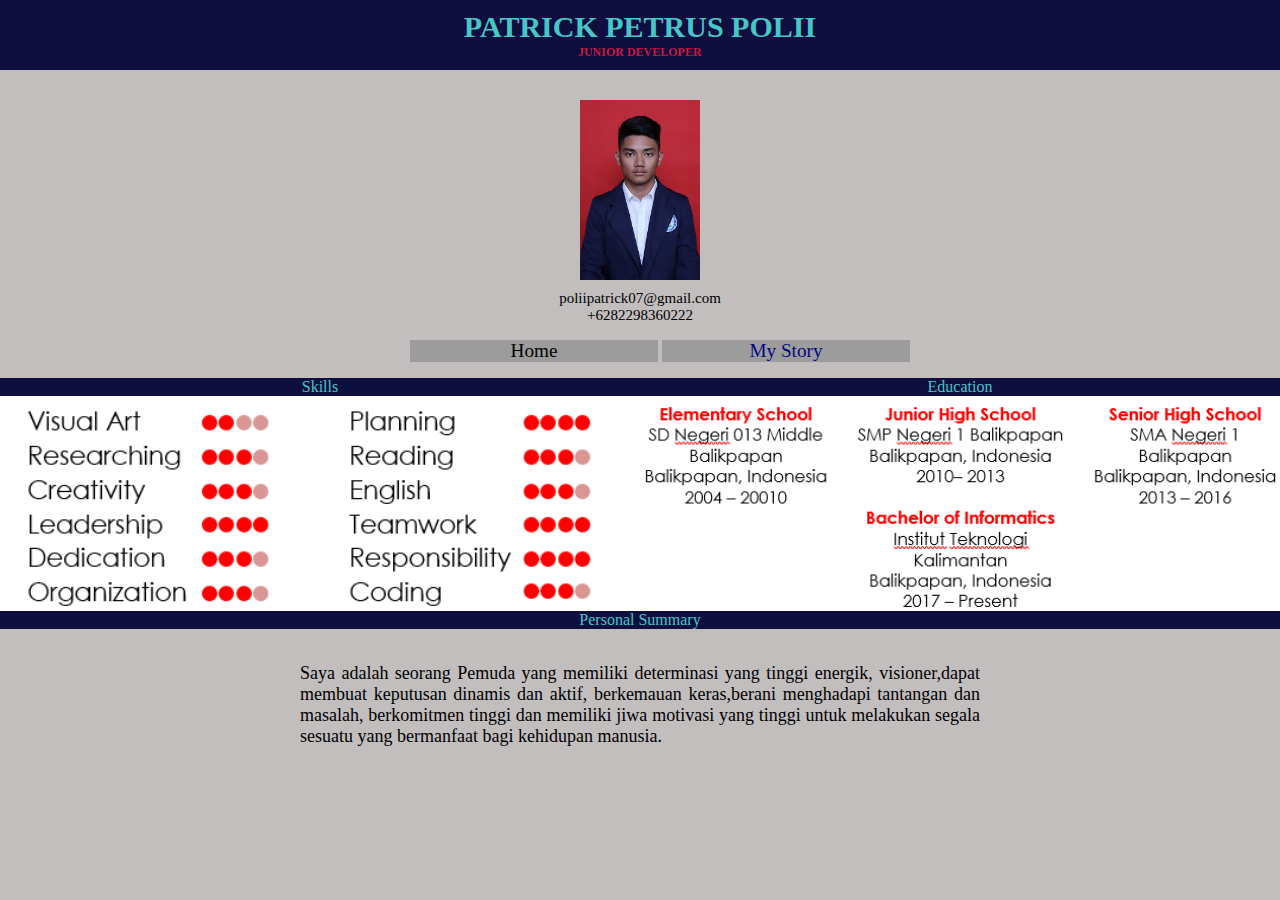
<file: index.html>
<!DOCTYPE html>
<html>
    <head>
        <meta charset="UTF-8">
        <meta name="viewport" content="width=device-width">
        <title>Submission Dicoding</title>
        <link rel="stylesheet" href="style.css">
        
    </head>
    <body>
        <header class="fixed-bar">
            <h1 class="title">PATRICK PETRUS POLII</h1>
            <h2 class="departement">JUNIOR DEVELOPER</h2>
        </header>
        <div class="foto">
            <img src="Image/Foto.jpg" alt="Photo Profile">
        </div>
        <div class="information">
            <p class="email">poliipatrick07@gmail.com</p>
            <p class="phone">+6282298360222</p>
        </div>
        <nav class="navigasi">
            <ul>
                <li>Home</li>
                <li><a href="My-story/index.html">My Story</a> </li>
            </ul>
        </nav>
        <main>
            <div class="Personal-Education">
                <p>Skills</p>
                <p>Education</p>
            </div>
            <div class="image-se">
                <img src="Image/Key-Skills3.PNG" alt="">
                <img src="Image/education6.PNG" alt="">
            </div>
            <p class="Personal">Personal Summary</p>
            <div class="personal-summary">
                    <p class="summary">Saya adalah seorang Pemuda yang memiliki determinasi yang tinggi energik, visioner,dapat membuat keputusan dinamis dan aktif, berkemauan keras,berani menghadapi tantangan dan masalah, berkomitmen tinggi dan memiliki jiwa motivasi yang tinggi untuk melakukan segala sesuatu yang bermanfaat bagi kehidupan manusia.</p>
            </div>
            

        </main>
        
    </body>
</html>
</file>
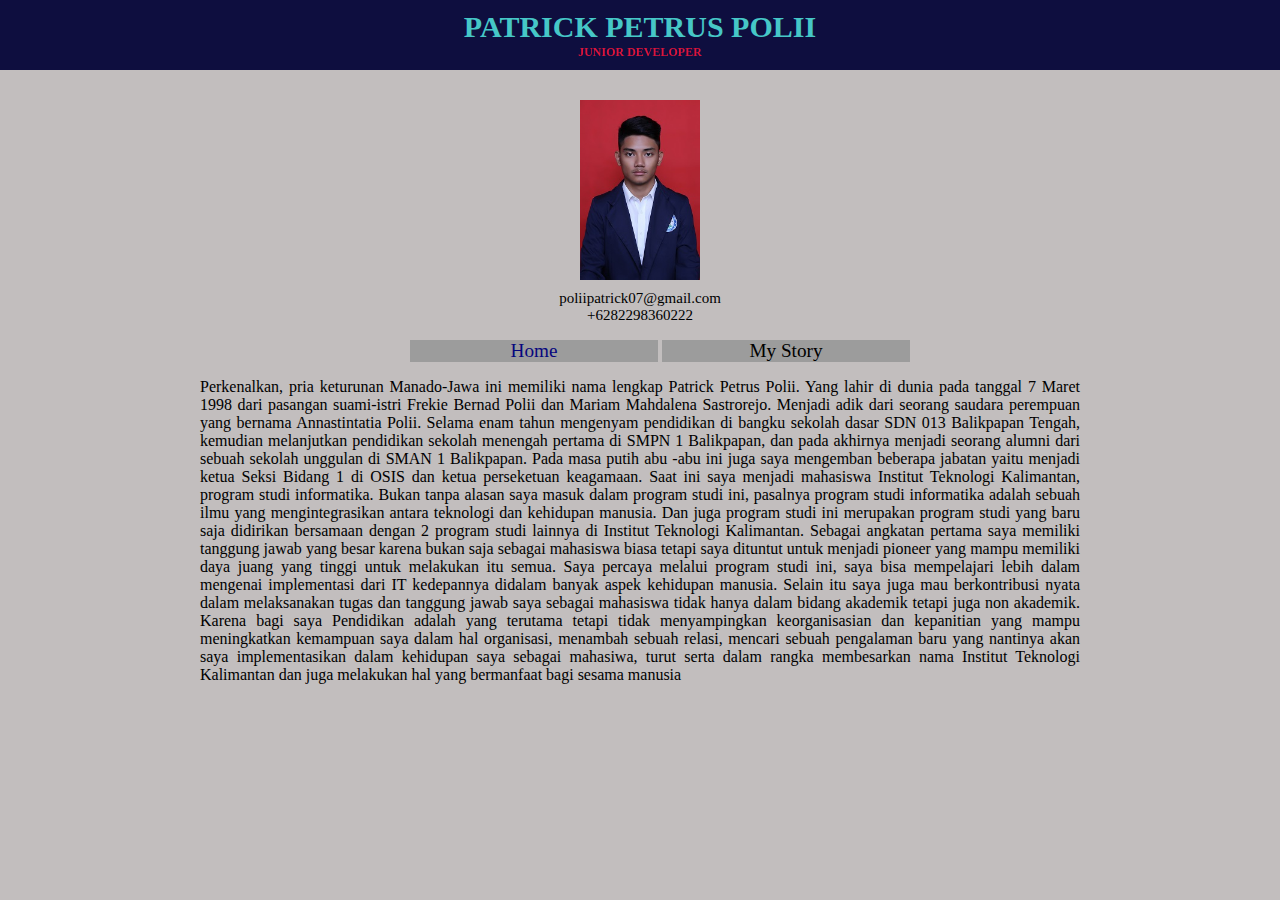
<file: My-Story/index.html>
<!DOCTYPE html>
<html>
    <head>
        <meta charset="UTF-8">
        <meta name="viewport" content="width=device-width">
        <link rel="stylesheet" href="../style.css">
        <title>Submission Dicoding</title>
    </head>
    <body>
        <header class="fixed-bar">
            <h1 class="title">PATRICK PETRUS POLII</h1>
            <h2 class="departement">JUNIOR DEVELOPER</h2>
        </header>
        <div class="foto">
            <img src="../Image/Foto.jpg" alt="Photo Profile">
        </div>
        <div class="information">
            <p class="email">poliipatrick07@gmail.com</p>
            <p class="phone">+6282298360222</p>
        </div>
        <nav class="navigasi">
            <ul>
                <li><a href="../index.html">Home</a> </li>
                <li>My Story</li>
            </ul>
        </nav>
        <main>
            <div class="mystory">
                <p>Perkenalkan, pria keturunan Manado-Jawa ini memiliki nama lengkap Patrick Petrus Polii. Yang lahir di dunia pada tanggal 7 Maret 1998 dari pasangan suami-istri Frekie Bernad Polii dan Mariam Mahdalena Sastrorejo. Menjadi adik dari seorang saudara perempuan yang bernama Annastintatia Polii.
                        Selama enam tahun mengenyam pendidikan di bangku sekolah dasar SDN 013 Balikpapan Tengah, kemudian melanjutkan pendidikan  sekolah menengah pertama di SMPN 1 Balikpapan, dan pada akhirnya menjadi seorang alumni dari sebuah sekolah unggulan di SMAN 1 Balikpapan. Pada masa putih abu -abu ini juga saya mengemban beberapa jabatan yaitu menjadi ketua Seksi Bidang 1 di OSIS dan ketua perseketuan keagamaan.
                        Saat ini saya menjadi mahasiswa Institut Teknologi Kalimantan, program studi informatika. Bukan tanpa alasan saya masuk dalam program studi ini, pasalnya program studi informatika adalah sebuah ilmu yang mengintegrasikan antara teknologi dan kehidupan manusia. Dan juga program studi ini merupakan program studi yang baru saja didirikan bersamaan dengan 2 program studi lainnya di Institut Teknologi Kalimantan. Sebagai angkatan pertama saya memiliki tanggung jawab yang besar karena bukan saja sebagai mahasiswa biasa tetapi saya dituntut untuk menjadi pioneer yang mampu memiliki daya juang yang tinggi untuk melakukan itu semua. Saya percaya melalui program studi ini, saya bisa mempelajari lebih dalam mengenai implementasi dari IT kedepannya didalam banyak aspek kehidupan manusia. Selain itu saya juga mau berkontribusi nyata dalam melaksanakan tugas dan tanggung jawab saya sebagai mahasiswa tidak hanya dalam bidang akademik tetapi juga non akademik. Karena bagi saya Pendidikan adalah yang terutama tetapi tidak menyampingkan keorganisasian dan kepanitian yang mampu meningkatkan kemampuan saya dalam hal organisasi, menambah sebuah relasi, mencari sebuah pengalaman baru yang nantinya akan saya implementasikan dalam kehidupan saya sebagai mahasiwa, turut serta dalam rangka membesarkan nama Institut Teknologi Kalimantan dan juga melakukan hal yang bermanfaat bagi sesama manusia</p>
            </div>
        </main>
</html>
</file>
<file: style.css>
html {
    background-color: rgb(194, 190, 190);
}
body {
    margin: 0;
}
.fixed-bar {
    height: 80px;
    
}
.title {
    position: fixed;
    top: 0;
    width: 100%;
    height: 50px;
    background-color: rgb(14, 14, 63);
    color: rgb(70, 199, 199);
    padding: 10px 0;
    margin: 0;
    font-size: 30px;
    text-align: center;

}
.departement {
    position: fixed;
    top: 0;
    width: 100%;
    height: 30px;
    color: crimson;
    padding: 45px 0 0 0;
    margin: 0;
    font-size: 12px;
    text-align: center;
    
    
}

.foto {
    padding: 20px 0 10px 0;
    
}

.foto img {
    display: block;
    margin-left: auto;
    margin-right: auto;
    width: 120px;
    
}
.information {
    text-align: center;
}

.email {
    margin: 0;
    font-size: 15px

}
.phone {
    margin: 0;
    font-size: 15px;
}
.navigasi {
    text-align: center;
    padding: 0;
}
.navigasi li {
    display: inline-block;
    background-color: rgb(156, 156, 156);
    width: 20%;
    font-size: 16px;
    font-size: 0.9rem;

}
a {
    text-decoration: none;
    color: rgb(6, 6, 126);
}
a:active {
    color: red;
}
.Personal-Education {
    display : none;
}

.image-se {
    display: flex;
    flex-wrap: wrap;
}
.image-se img {
    height: 100%;
    width: 100%;
}
.Personal {
    position: relative;
    bottom: 18.4px;
    background-color: rgb(14, 14, 63);
    color: rgb(70, 199, 199);
    text-align: center;
}
.personal-summary {
    position: relative;
    display: flex;
    justify-content: center;
    flex-flow: wrap;
    align-items: center;
    margin: 0;

}
.summary {
    margin: 0;
    padding: 0 300px 0 300px;
    font-size: 18px;
    text-align: justify;
}
.mystory {
    position: relative;
    display: flex;
    justify-content: center;
    flex-flow: wrap;
    margin: 0;
}
.mystory p {
    margin: 0;
    padding: 0 200px 0 200px;
    font-size: 16;
    text-align: justify;
}
@media (min-width: 400px){
     .navigasi li{
        font-size: 1.2rem;
    }
     
    
    
}
@media (min-width: 700px){
     .image-se img{
        width: 50%
     }
     .Personal-Education {
        background-color: rgb(14, 14, 63);
        padding: 0;
        display : flex;
    }
     .Personal-Education p{
        margin: 0;
        color: rgb(70, 199, 199);
        text-align: center;
        width: 50%;
    }
     
}
@media (max-width: 1000px){
    .summary{
        padding: 30px;
        display: flex;
        font-size: 1.2rem;
    }
    .mystory p{
        margin: 0;
        padding: 30px;
        display: flex;
        font-size: 1rem;
    }
}
</file>
